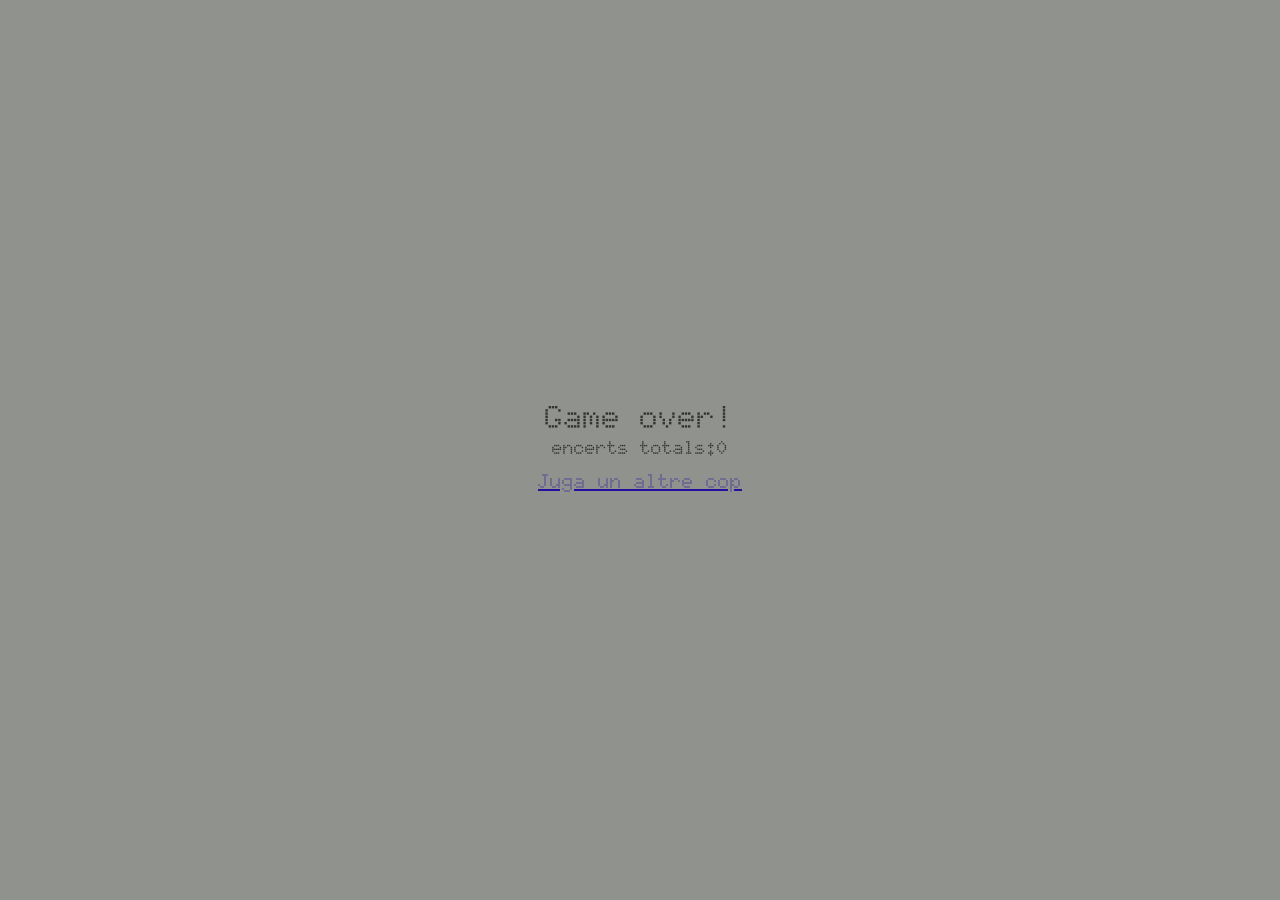
<file: index.html>
<!DOCTYPE html>
<html lang="es">

<head>
    <meta charset="UTF-8">
    <meta name="viewport" content="width=device-width, initial-scale=1.0">
    <title>Benvingut a La Fira!</title>
    <link rel="stylesheet" href="./hijack.css">
    <link href='https://fonts.googleapis.com/css?family=Doto:wght@400;500;700' rel='stylesheet' type='text/css'>
    <link rel="stylesheet" href="https://cdnjs.cloudflare.com/ajax/libs/font-awesome/4.7.0/css/font-awesome.min.css">
</head>

<body>

    <header>
        <h1>Hijack Simulator v1.0</h1>
        <i class="fa fa-user-times fa-2x" aria-hidden="true"></i>
    </header>
    <main>
        <ul class="fachada">
            <li class="ventana">
                <div class="persiana"></div>
                <input type="checkbox" class="ladron">
            </li>
            <li class="ventana">
                <div class="persiana"></div>
                <input type="checkbox" class="ladron">
            </li>
            <li class="ventana">
                <div class="persiana"></div>
                <input type="checkbox" class="ladron">
            </li>
            <li class="ventana">
                <div class="persiana"></div>
                <input type="checkbox" class="ladron">
            </li>
            <li class="ventana">
                <div class="persiana"></div>
                <input type="checkbox" class="ladron">
            </li>
            <li class="ventana">
                <div class="persiana"></div>
                <input type="checkbox" class="ladron">
            </li>
            <li class="ventana">
                <div class="persiana"></div>
                <input type="checkbox" class="ladron">
            </li>
            <li class="ventana">
                <div class="persiana"></div>
                <input type="checkbox" class="ladron">
            </li>
            <li class="ventana">
                <div class="persiana"></div>
                <input type="checkbox" class="ladron">
            </li>
        </ul>
    </main>

    <footer>
        <h3 class="encerts-totals">Dianes encertades: &nbsp;</h3>
        <a href="">Made with love by @albert &hearts;</a>
    </footer>
    <div class="game-over">
        <h1>Game over!</h1>
        <h3 class="encerts">encerts totals:</h3>
        <a target="_self" href="./index.html">Juga un altre cop</a>
    </div>
</body>

</html>
</file>
<file: hijack.css>
* {
  box-sizing: border-box;
  margin: 0;
}

body {
  background: #e9b58b;
  font-family: "Doto";
  color: #333;
  font-size: 16px;
  width: 100vw;
  height: 100vh;
  display: flex;
  flex-direction: column;
  justify-content: space-between;
  align-items: center;
  counter-reset: encerts;


}

header {
  width: 100%;
  height: 50px;
  background-color: bisque;
  display: flex;
  flex-direction: row;
  justify-content: space-between;
  align-items: center;
  padding-left: 30px;
  padding-right: 30px;
  background-image: url('assets/tejado.jpg');
  background-size: 300px;
  color: white; 

}

header h1 {
  font-size: 1.8em;
  background-color: rgb(234, 106, 42);
}
main{
  width: 100%;
  height: 100%;
  padding: 5px;
  display: flex;
  flex-direction: column;
  align-items: center;
  justify-content: center;
  background-image: url(assets/wall.jpg);
  background-size: 300px;
}
footer {
  width: 100%;
  height: 60 px;
  padding: 5px;
  display: flex;
  flex-direction: column;
  align-items: center;
  justify-content: space-evenly;
  background-image: url(assets/acera.jpg);
  color: white;
  font-size: 16px;
  background-size: 200px;
}
.encerts-totals{
  font-size: 1.6em;
  padding: 0 10px;
  background-color: silver;
}

footer > a:first-of-type {
  font-size: 0.8em;
  padding: 0 10px;
  background-color: rgb(15, 15, 15);
  color: white;
}

ul.fachada {
  max-width: 800px;
  display: flex;
  flex-wrap: wrap;
  justify-content: center;
  align-items: center;
  gap: 60px;
  padding: 20px;
  

}

li.ventana {
  width: 150px;
  height: 150px;
  outline: 4px solid black;
  list-style: none;
  background: rgba(252, 189, 70, 0.01);
  background: radial-gradient(circle, rgba(252, 189, 70, 1) 0%, rgba(0, 0, 0, 1) 66%);
  position: relative;

}

input.ladron {
  width: 100px;
  height: 100px;
  background-size: cover;
  background-image: url("assets/ladron.png");
  appearance: none;
  cursor: crosshair;
  position: absolute;
  margin: auto;
  z-index: 1;
  top: 40%;
  bottom: 10px;
  left: 20px;
  transition: filter 1s linear;
  animation: esconder-ladron 1s ease-in-out infinite;
}
.ladron:checked {
  filter: opacity(0.8) hue-rotate(180deg);
  counter-increment: encerts 1;
  animation-play-state: paused;
}
div.persiana {
  width: 100%;
  height: 60%;
  background-image: url("assets/estor.webp");
  background-size: cover;
  appearance: none;
  position: absolute;
  z-index: 2;
}

footer > h3::after{
  content: counter(encerts);
}

.ladron:checked::after{
  position: absolute;
  right: 5px;
  bottom: 40px;
  font-size: 20px;
  color: silver;
  content: "+1!";
}
@keyframes esconder-ladron {
  0% {
    top: 0;
  } 
  50% {
    top: 50%;
  }
  100%{
    top: 0;
  }
}
.ventana:nth-child(2) .ladron {
  animation-duration: 2s;
}
.ventana:nth-child(2n+4) .ladron {
  animation-duration: 0.5s;
}

.ventana:nth-child(2n+5) .ladron {
  animation-duration: 5s;
}

div.game-over {
      width: 100%;
      height: 100%;
      display: flex;
      flex-direction: column;
      align-items: center;
      justify-content: center;
      position: fixed;
      top: -100vh;
      left: 0;
      z-index: 3;
      background-color: #8f928d;
      animation: appear 0.25s forwards;
      animation-delay: 10s;
}
@keyframes appear {
  0% {
    top: -100vh;
    opacity: 0;
  }
  100% {
    top: 0;
    opacity: 1;
  }
}

.game-over > h3.encerts::after{
  content: counter(encerts);

}

div.game-over > a {
  font-size: 20px;
  padding: 10px;
  color: rgb(40, 14, 158);
  font-style: bold;
}
</file>
